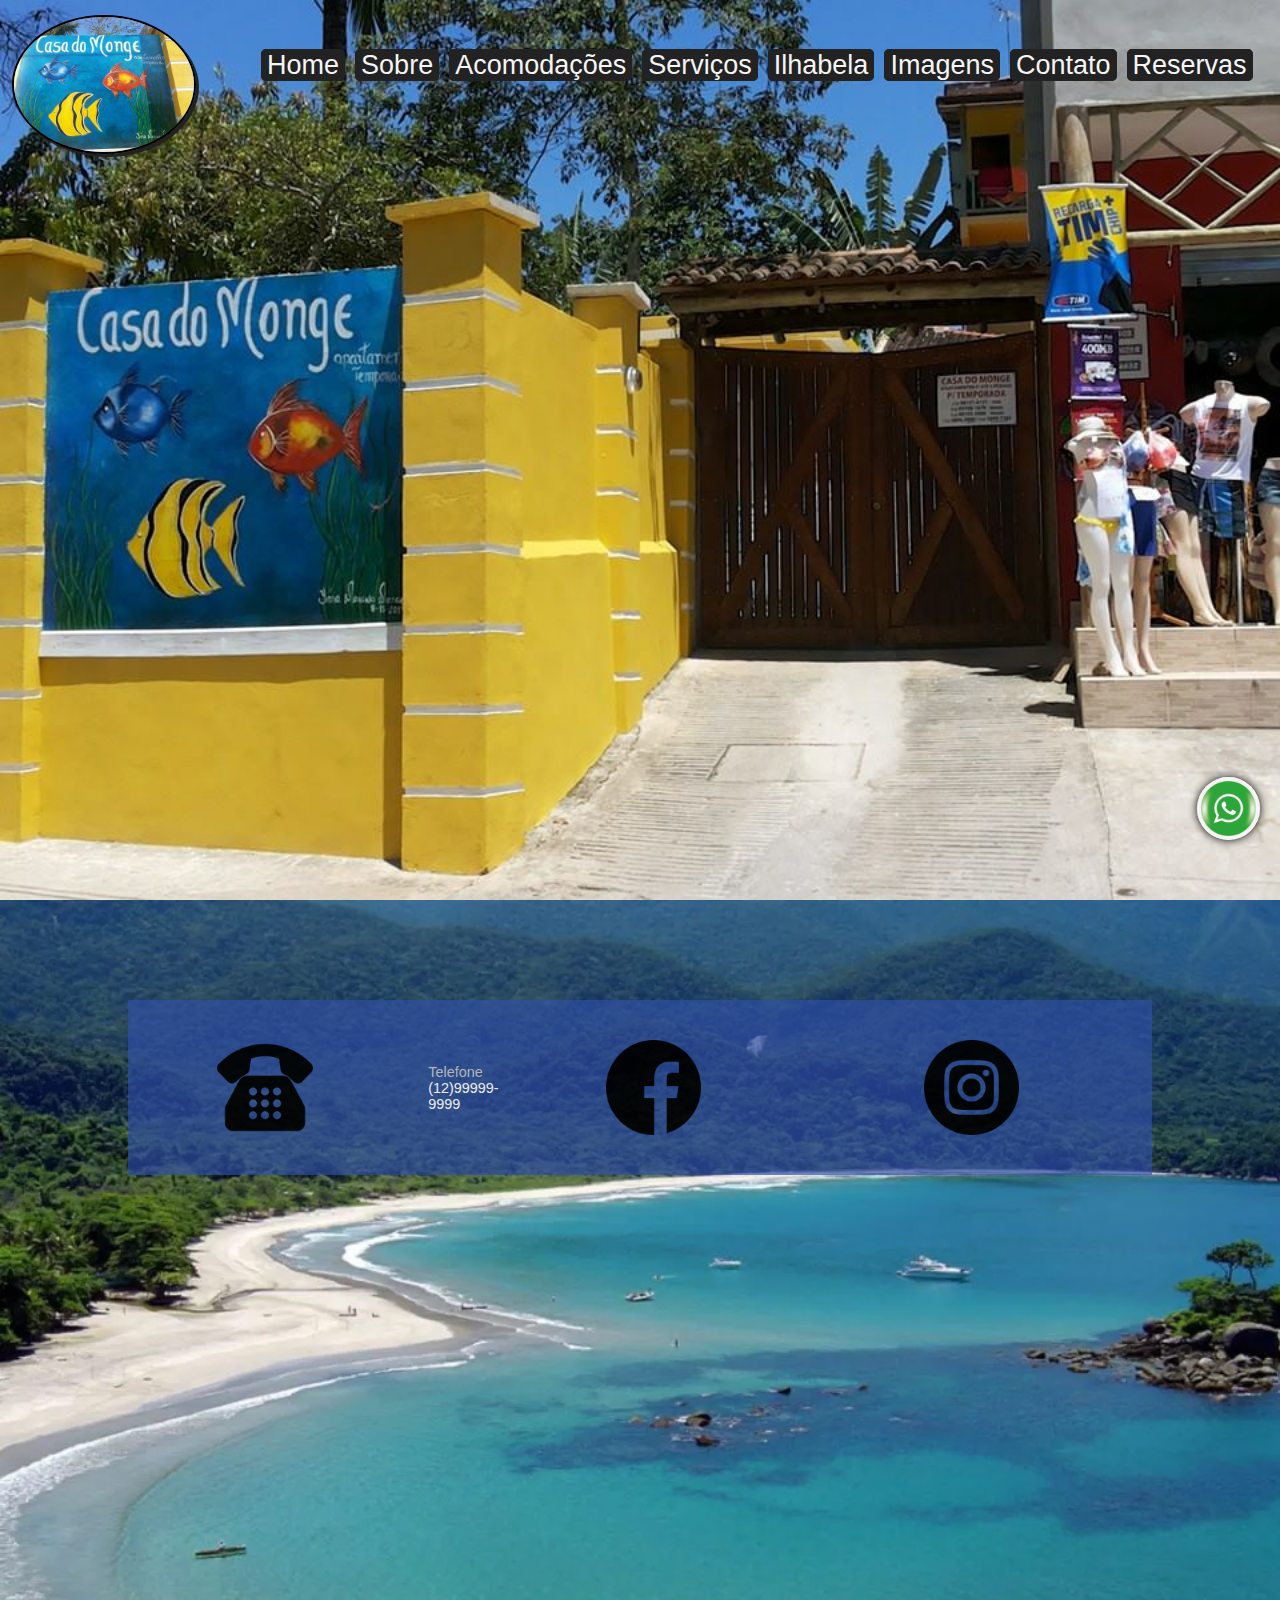
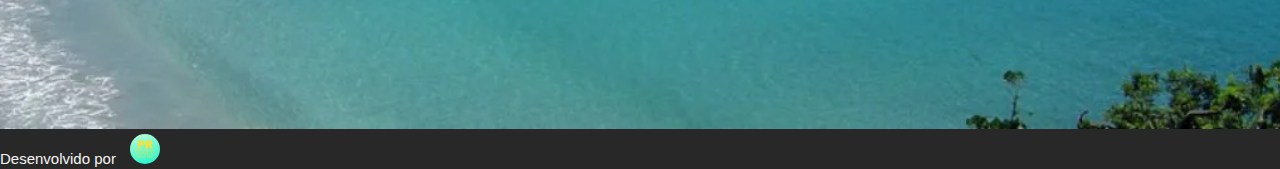
<file: index.html>
<!DOCTYPE html>
<html lang="en">
<head>
    <meta charset="UTF-8">
    <meta http-equiv="X-UA-Compatible" content="IE=edge">
    <meta name="viewport" content="width=device-width, initial-scale=1.0">
    <link rel="stylesheet" href="css/style.css">
    <link rel="stylesheet" href="css/corpo.css">
    <link rel="stylesheet" href="css/stile.css">
    <link rel="stylesheet" href="css/responsive.css">
    <title>Casa do Monge</title>
</head>
<body>
    <head >
        <div class="head">
            <ul class="cabeca">
                <li>
                    <img class="logo" src="/image/logo.jpg" alt="Logo">
                </li>
                <!--Hamburguer-->
                <li>
                    <div class="mobile">
                        <div class="botaoMenu" onclick="abrirOuFecharMenu()"> <img class="hamburguer" src="/image/hamburguer.png" alt=""> </div>

                        <nav>
                            <ul class="menuMobile">
                                <li><a href="index.html" onclick="fecharMenu()">Home</a></li>
                                <li><a href="sobre.html" onclick="fecharMenu()">Sobre</a></li>
                                <li><a href="#" onclick="fecharMenu()">Acomodações</a></li>
                                <li><a href="#" onclick="fecharMenu()">Serviços</a></li>
                                <li><a href="#" onclick="fecharMenu()">Ilhabela</a></li>
                                <li><a href="#" onclick="fecharMenu()">Imagens</a></li>
                                <li><a href="contato.html" onclick="fecharMenu()">Contato</a></li>
                                <li><a href="#" onclick="fecharMenu()">Reservas</a></li>
                            </ul>
                        </nav> 
                    </div>
                </li>
                <!--Hamburger-->
                <li>
                    <nav>
                        <ul class="menu">
                            <li><a href="index.html">Home</a> </li>
                            <li><a href="sobre.html">Sobre</a></li>
                            <li><a href="#">Acomodações</a></li>
                            <li><a href="#">Serviços</a></li>
                            <li><a href="#">Ilhabela</a></li>
                            <li><a href="#">Imagens</a></li>
                            <li><a href="contato.html">Contato</a></li>
                            <li><a href="#">Reservas</a></li>
                        </ul>
                    </nav>
                </li>
            </ul>
        </div>
    </head>

    <section class="location">
        <div class="container">
            <div class="end">
                <div class="info">
                    <div class="icon">
                        <img src="/image/phone.png" alt="">
                    </div>
                    <div class="text">
                        <span>Telefone</span>
                        <span>(12)99999-9999</span>
                    </div>
                    <div class="icon">
                        <a href="#"><img src="/image/face.png" alt="Facebook"></a>    
                    </div>
                    <div class="icon">
                        <a href="#"><img src="/image/insta.png" alt="Instagram"></a>
                    </div>
                </div>
            </div>
            <div class="map">
                <iframe src="https://www.google.com/maps/embed?pb=!1m18!1m12!1m3!1d3649.822545484892!2d-45.37504208553597!3d-23.824908477261438!2m3!1f0!2f0!3f0!3m2!1i1024!2i768!4f13.1!3m3!1m2!1s0x94d297536da07081%3A0x843ae6c5f3a3e9aa!2sR.%20Jos%C3%A9%20Carlos%20Siqueira%2C%20733%20-%20Barra%20Velha%2C%20Ilhabela%20-%20SP%2C%2011630-000!5e0!3m2!1sen!2sbr!4v1616209784956!5m2!1sen!2sbr" width="600" height="450" style="border:0;" allowfullscreen="" loading="lazy"></iframe>
            </div>
        </div>
        
    </section>

    <a href="#"><img id="icon-whats" src="/image/whats.jpg" alt=""></a>

    <footer class="footer">
        <p>Desenvolvido por <a href="#"><img src="/image/Wd.png" alt=""></a></p>
    </footer>
    
    <script src="js/script.js"></script>
</body>
</html>
</file>
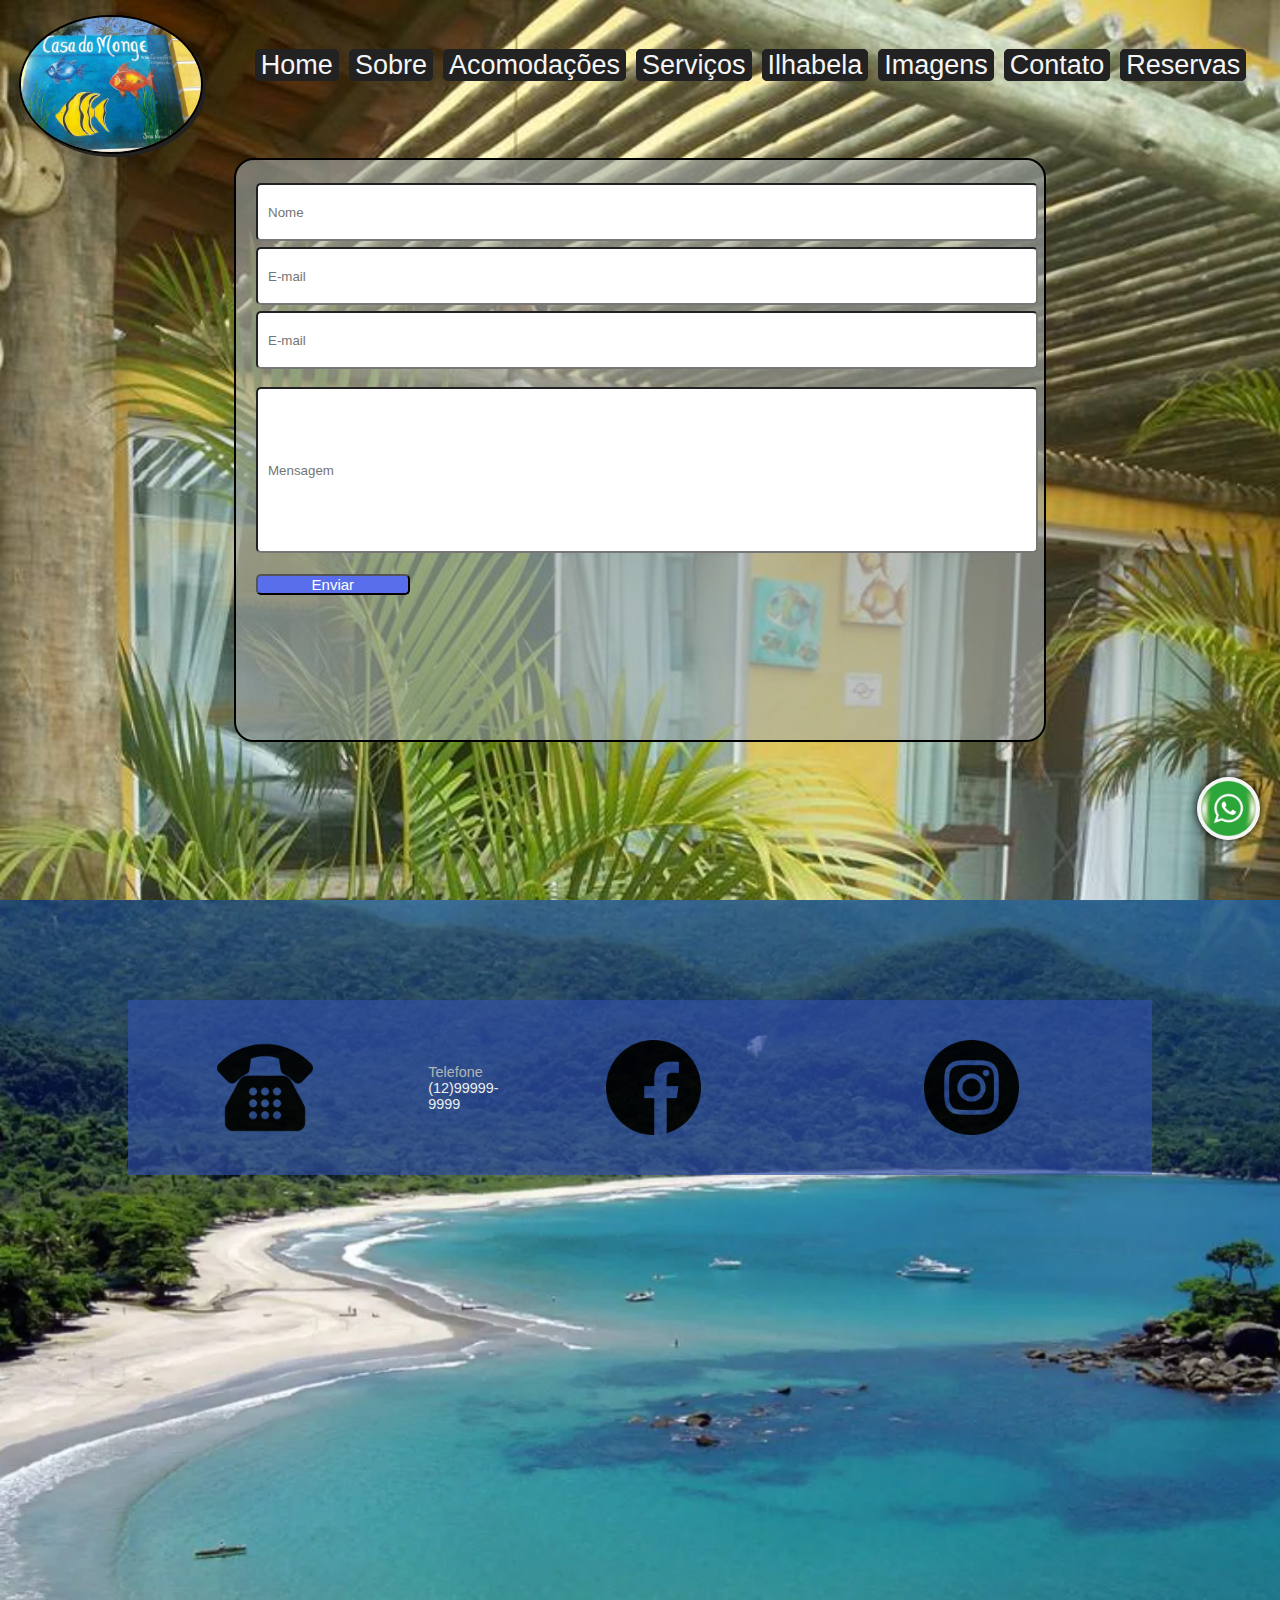
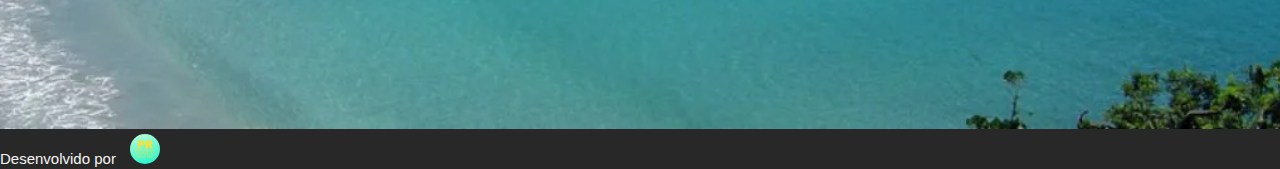
<file: contato.html>
<!DOCTYPE html>
<html lang="en">
<head>
    <meta charset="UTF-8">
    <meta http-equiv="X-UA-Compatible" content="IE=edge">
    <meta name="viewport" content="width=device-width, initial-scale=1.0">
    <link rel="stylesheet" href="css/contato.css">
    <link rel="stylesheet" href="css/corpo.css">
    <link rel="stylesheet" href="css/stile.css">
    <link rel="stylesheet" href="css/responsive.css">
    <title>Casa do Monge</title>
</head>
<body>
    <head >
        <div class="head">
            <ul class="cabeca">
                <li>
                    <img class="logo" src="/image/logo.jpg" alt="Logo">
                </li>
                <!--Hamburguer-->
                <div class="mobile">
                    <div class="botaoMenu" onclick="abrirOuFecharMenu()"> <img class="hamburguer" src="/image/hamburguer.png" alt=""> </div>

                    <nav>
                        <ul class="menuMobile">
                            <li><a href="index.html" onclick="fecharMenu()">Home</a></li>
                            <li><a href="sobre.html" onclick="fecharMenu()">Sobre</a></li>
                            <li><a href="#" onclick="fecharMenu()">Acomodações</a></li>
                            <li><a href="#" onclick="fecharMenu()">Serviços</a></li>
                            <li><a href="#" onclick="fecharMenu()">Ilhabela</a></li>
                            <li><a href="#" onclick="fecharMenu()">Imagens</a></li>
                            <li><a href="contato.html" onclick="fecharMenu()">Contato</a></li>
                            <li><a href="#" onclick="fecharMenu()">Reservas</a></li>
                        </ul>
                    </nav> 
                </div>
                <!--Hamburger-->
                <li>
                    <nav>
                        <ul class="menu">
                            <li><a href="index.html">Home</a> </li>
                            <li><a href="sobre.html">Sobre</a></li>
                            <li><a href="#">Acomodações</a></li>
                            <li><a href="#">Serviços</a></li>
                            <li><a href="#">Ilhabela</a></li>
                            <li><a href="#">Imagens</a></li>
                            <li><a href="contato.html">Contato</a></li>
                            <li><a href="#">Reservas</a></li>
                        </ul>
                    </nav>
                </li>
            </ul>
            <div class="contato">
                <form class="form" action="https://hotmail.us1.list-manage.com/subscribe/post?u=6bb90883a273d15b7e61461e1&amp;id=1eee1b345e" method="post" id="mc-embedded-subscribe-form" name="mc-embedded-subscribe-form" class="validate" target="_blank" novalidate>
                    <input class="entrada" type="text" placeholder="Nome" name="FNAME">
                    <br>
                    <input class="entrada" type="text" placeholder="E-mail" name="Telefone">
                    <br>
                    <input class="entrada" type="email" placeholder="E-mail" name="EMAIL">
                    <br>
                    <input class="mensagem" type="text" placeholder="Mensagem" name="MENSAGEM">
                    <br><br>
                     <!-- real people should not fill this in and expect good things - do not remove this or risk form bot signups-->
                    <div style="position: absolute; left: -5000px;" aria-hidden="true"><input type="text" name="b_6bb90883a273d15b7e61461e1_1eee1b345e" tabindex="-1" value=""></div>
                    <div class="clear"><input type="submit" value="Enviar" name="subscribe" id="mc-embedded-subscribe" class="button"></div>
                </form>
            </div>
        </div>
        
    </head>

    <section class="location">
        <div class="container">
            <div class="end">
                <div class="info">
                    <div class="icon">
                        <img src="./image/phone.png" alt="">
                    </div>
                    <div class="text">
                        <span>Telefone</span>
                        <span>(12)99999-9999</span>
                    </div>
                    <div class="icon">
                        <a href="#"><img src="/image/face.png" alt="Facebook"></a>    
                    </div>
                    <div class="icon">
                        <a href="#"><img src="/image/insta.png" alt="Instagram"></a>
                    </div>
                </div>
            </div>
            <div class="map">
                <iframe src="https://www.google.com/maps/embed?pb=!1m18!1m12!1m3!1d3649.822545484892!2d-45.37504208553597!3d-23.824908477261438!2m3!1f0!2f0!3f0!3m2!1i1024!2i768!4f13.1!3m3!1m2!1s0x94d297536da07081%3A0x843ae6c5f3a3e9aa!2sR.%20Jos%C3%A9%20Carlos%20Siqueira%2C%20733%20-%20Barra%20Velha%2C%20Ilhabela%20-%20SP%2C%2011630-000!5e0!3m2!1sen!2sbr!4v1616209784956!5m2!1sen!2sbr" width="600" height="450" style="border:0;" allowfullscreen="" loading="lazy"></iframe>
            </div>
        </div>
        
    </section>

    <a href="#"><img id="icon-whats" src="/image/whats.jpg" alt=""></a>

    <footer class="footer">
        <p>Desenvolvido por <a href="#"><img src="/image/Wd.png" alt=""></a></p>
    </footer>
    

    <script src="js/script.js"></script>
</body>
</html>
</file>
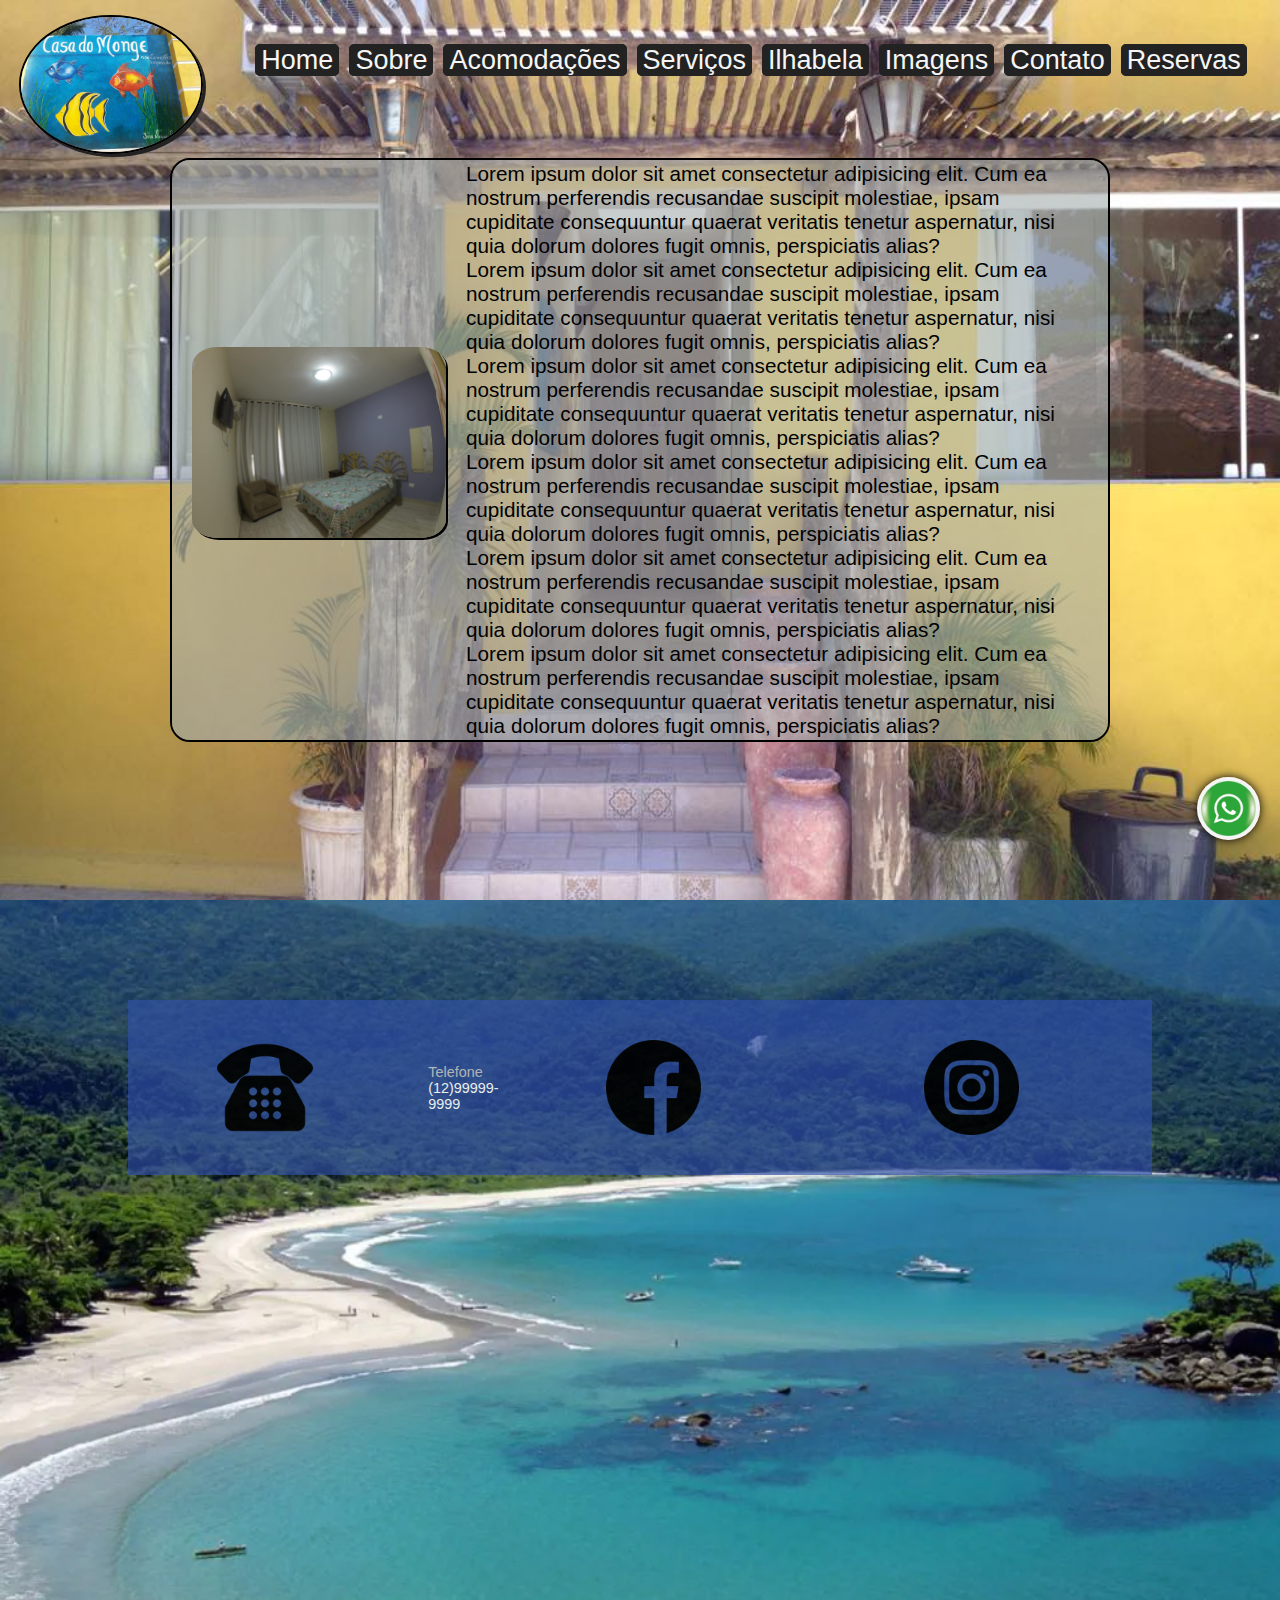
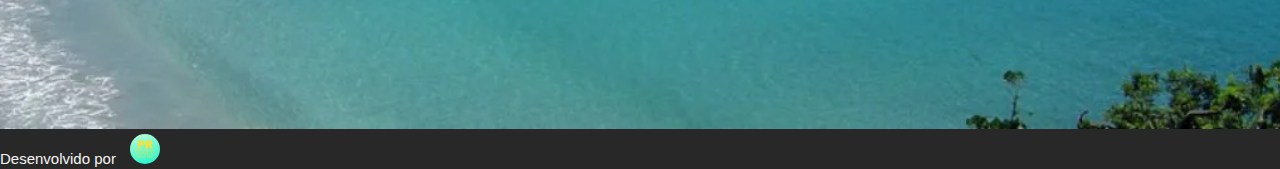
<file: sobre.html>
<!DOCTYPE html>
<html lang="en">
<head>
    <meta charset="UTF-8">
    <meta http-equiv="X-UA-Compatible" content="IE=edge">
    <meta name="viewport" content="width=device-width, initial-scale=1.0">
    <link rel="stylesheet" href="css/sobre.css">
    <link rel="stylesheet" href="css/corpo.css">
    <link rel="stylesheet" href="css/stile.css">
    <link rel="stylesheet" href="css/responsive.css">
    <title>Casa do Monge</title>
</head>
<body>
    <head >
        <div class="head">
            <ul class="cabeca">
                <li>
                    <img class="logo" src="/image/logo.jpg" alt="Logo">
                </li>
                <!--Hamburguer-->
                <div class="mobile">
                    <div class="botaoMenu" onclick="abrirOuFecharMenu()"> <img class="hamburguer" src="/image/hamburguer.png" alt=""> </div>
                    <nav>
                        <ul class="menuMobile">
                            <li><a href="index.html" onclick="fecharMenu()">Home</a></li>
                            <li><a href="sobre.html" onclick="fecharMenu()">Sobre</a></li>
                            <li><a href="#" onclick="fecharMenu()">Acomodações</a></li>
                            <li><a href="#" onclick="fecharMenu()">Serviços</a></li>
                            <li><a href="#" onclick="fecharMenu()">Ilhabela</a></li>
                            <li><a href="#" onclick="fecharMenu()">Imagens</a></li>
                            <li><a href="contato.html" onclick="fecharMenu()">Contato</a></li>
                            <li><a href="#" onclick="fecharMenu()">Reservas</a></li>
                        </ul>
                    </nav> 
                </div>
                <!--Hamburger-->
                <li>
                    <nav>
                        <ul class="menu">
                            <li><a href="index.html">Home</a> </li>
                            <li><a href="sobre.html">Sobre</a></li>
                            <li><a href="#">Acomodações</a></li>
                            <li><a href="#">Serviços</a></li>
                            <li><a href="#">Ilhabela</a></li>
                            <li><a href="#">Imagens</a></li>
                            <li><a href="contato.html">Contato</a></li>
                            <li><a href="#">Reservas</a></li>
                        </ul>
                    </nav>
                </li>
            </ul>
            <div class="sobre">
                <div class="img">
                    <img src="/image/sobre1.jpg" alt="">
                </div>
                <div>
                    <p>
                        Lorem ipsum dolor sit amet consectetur adipisicing elit. Cum ea nostrum perferendis recusandae suscipit molestiae, ipsam cupiditate consequuntur quaerat veritatis tenetur aspernatur, nisi quia dolorum dolores fugit omnis, perspiciatis alias?
                    </p>
                    <p>
                        Lorem ipsum dolor sit amet consectetur adipisicing elit. Cum ea nostrum perferendis recusandae suscipit molestiae, ipsam cupiditate consequuntur quaerat veritatis tenetur aspernatur, nisi quia dolorum dolores fugit omnis, perspiciatis alias?
                    </p>
                    <p>
                        Lorem ipsum dolor sit amet consectetur adipisicing elit. Cum ea nostrum perferendis recusandae suscipit molestiae, ipsam cupiditate consequuntur quaerat veritatis tenetur aspernatur, nisi quia dolorum dolores fugit omnis, perspiciatis alias?
                    </p>
                    <p>
                        Lorem ipsum dolor sit amet consectetur adipisicing elit. Cum ea nostrum perferendis recusandae suscipit molestiae, ipsam cupiditate consequuntur quaerat veritatis tenetur aspernatur, nisi quia dolorum dolores fugit omnis, perspiciatis alias?
                    </p>
                    <p>
                        Lorem ipsum dolor sit amet consectetur adipisicing elit. Cum ea nostrum perferendis recusandae suscipit molestiae, ipsam cupiditate consequuntur quaerat veritatis tenetur aspernatur, nisi quia dolorum dolores fugit omnis, perspiciatis alias?
                    </p>
                    <p>
                        Lorem ipsum dolor sit amet consectetur adipisicing elit. Cum ea nostrum perferendis recusandae suscipit molestiae, ipsam cupiditate consequuntur quaerat veritatis tenetur aspernatur, nisi quia dolorum dolores fugit omnis, perspiciatis alias?
                    </p>
                </div>
            </div>
        </div>
        
    </head>

    <section class="location">
        <div class="container">
            <div class="end">
                <div class="info">
                    <div class="icon">
                        <img src="/image/phone.png" alt="">
                    </div>
                    <div class="text">
                        <span>Telefone</span>
                        <span>(12)99999-9999</span>
                    </div>
                    <div class="icon">
                        <a href="#"><img src="/image/face.png" alt="Facebook"></a>    
                    </div>
                    <div class="icon">
                        <a href="#"><img src="/image/insta.png" alt="Instagram"></a>
                    </div>
                </div>
            </div>
            <div class="map">
                <iframe src="https://www.google.com/maps/embed?pb=!1m18!1m12!1m3!1d3649.822545484892!2d-45.37504208553597!3d-23.824908477261438!2m3!1f0!2f0!3f0!3m2!1i1024!2i768!4f13.1!3m3!1m2!1s0x94d297536da07081%3A0x843ae6c5f3a3e9aa!2sR.%20Jos%C3%A9%20Carlos%20Siqueira%2C%20733%20-%20Barra%20Velha%2C%20Ilhabela%20-%20SP%2C%2011630-000!5e0!3m2!1sen!2sbr!4v1616209784956!5m2!1sen!2sbr" width="600" height="450" style="border:0;" allowfullscreen="" loading="lazy"></iframe>
            </div>
        </div>
        
    </section>

    <a href="#"><img id="icon-whats" src="/image/whats.jpg" alt=""></a>

    <footer class="footer">
        <p>Desenvolvido por <a href="#"><img src="/image/Wd.png" alt=""></a></p>
    </footer>
    
    <script src="js/script.js"></script>
</body>
</html>
</file>
<file: css/style.css>
* {
  margin: 0;
  padding: 0;
  text-decoration: none;
  list-style: none;
  font-family: Arial, Helvetica, sans-serif;
}

html, body {
  width: 100%;
  height: 100%;
}

.head {
  display: flex;
  justify-content: space-around;
  width: 100%;
  height: 100vh;
  background-color: rgba(45, 46, 46, 0.075);
  background-image: url("../image/front.jpg");
  background-repeat: no-repeat;
  background-size: cover;
}
.head .cabeca {
  display: flex;
  justify-content: space-around;
  width: 100%;
  align-content: baseline;
}
.head .cabeca .logo {
  width: 20vh;
  margin-top: 15px;
  border: 2px solid black;
  border-radius: 100%;
  box-shadow: 3px 3px 0 #222222;
}
.head .cabeca .menu {
  display: flex;
  justify-content: space-around;
  font-size: 3vh;
  margin: 50px 10px 0 10px;
}
.head .cabeca .menu a {
  color: whitesmoke;
  margin: 0 5px;
  padding: 0 5px;
  border: 1px solid #222222;
  border-radius: 5px;
  background-color: #222222;
}
.head .cabeca .social img {
  margin-top: 15px;
  width: 10vh;
}/*# sourceMappingURL=style.css.map */
</file>
<file: css/corpo.css>
/**************
* LOCATION
***************/
.location {
  padding: 100px 0;
  background-image: url(../image/castelhanos.jpg);
  background-size: cover;
  vertical-align: middle;
}
.location .container {
  width: 80%;
  margin-left: auto;
  margin-right: auto;
  opacity: 0.9;
}
.location .container .end {
  display: flex;
  justify-content: space-between;
  background-color: #304fa7bd;
  padding: 30px 0px;
  width: 100%;
}
.location .container .end .info {
  display: flex;
  align-items: center;
  justify-content: space-around;
}
.location .container .end .info .icon img {
  display: flex;
  align-items: center;
  justify-content: center;
  padding: 10px;
  width: 30%;
  height: 30%;
  margin-right: 15px;
}
.location .container .end .info .icon img:first-child {
  margin-left: 25%;
  margin-right: 0;
}
.location .container .end .info .text span {
  display: block;
  font-size: 90%;
  padding: 0px;
  margin-left: -25%;
}
.location .container .end .info .text span:first-child {
  color: silver;
}
.location .container .end .info .text span:last-child {
  color: white;
}
.location .container .map {
  width: 100%;
}
.location .container .map iframe {
  width: 100%;
}

#icon-whats {
  height: 7vh;
  width: 7vh;
  position: fixed;
  bottom: 60px;
  right: 20px;
  box-shadow: 0 0 10px black;
  border-radius: 100%;
}

.footer {
  width: 100%;
  background-color: #292828;
  color: whitesmoke;
  height: 40px;
  font-size: 15px;
}
.footer img {
  width: 30px;
  border-radius: 100%;
  margin: 5px 0 0 10px;
}/*# sourceMappingURL=corpo.css.map */
</file>
<file: css/stile.css>
.mobile {
    display: none;
}

.menuMobile {
    position: absolute;
    top: -100%;
    right: -100%;
    width: 100px;
    height: fit-content;
    background-color: rgba(71, 70, 70, 0.774);
    border-radius: 20px;
    padding-left: 3px;
    padding-right: 3px;
    font-size: 90%;
    color: rgb(8, 8, 8);
    transition: all 800ms ease;
}

.menuMobile li {
    text-align: justify;
    width: 15px;
    padding: 5px;
    margin: 1px solid black;
}

.menuMobile a {
    color: rgb(8, 8, 8);
    padding: 3px;
}

.menuMobile a:hover {
    background: black;
    margin: 1px solid cornsilk;
    border-radius: 5px;
    color: white;
}

.menuMobile.aberto {
    top: 50px;
    right: 10px;
    text-align: justify;
}

.botaoMenu {
    position: absolute;
    top: 20px;
    right: 20px;
}

.botaoMenu:hover {
    font-weight: bold;
    cursor: pointer;
}

.hamburguer {
    width: 30px;
    background-color: rgba(71, 70, 70, 0.774);
}
</file>
<file: css/responsive.css>
@media (max-width: 900px) {
  .head .cabeca .menu {
    display: none;
  }

  .botaoMenu, .mobile {
    display: block;
  }
}/*# sourceMappingURL=responsive.css.map */
</file>
<file: css/contato.css>
* {
  margin: 0;
  padding: 0;
  text-decoration: none;
  list-style: none;
  font-family: Arial, Helvetica, sans-serif;
}

html, body {
  width: 100%;
  height: 100%;
}

.head {
  width: 100%;
  height: 100vh;
  background-color: rgba(45, 46, 46, 0.075);
  background-image: url("../image/contato.jpg");
  background-repeat: no-repeat;
  background-size: cover;
}
.head .cabeca {
  display: flex;
  justify-content: space-around;
  width: 100%;
  align-content: baseline;
}
.head .cabeca .logo {
  width: 20vh;
  margin-top: 15px;
  border: 2px solid black;
  border-radius: 100%;
  box-shadow: 3px 3px 0 #222222;
}
.head .cabeca .menu {
  display: flex;
  justify-content: space-around;
  font-size: 3vh;
  margin: 50px 10px 0 10px;
}
.head .cabeca .menu a {
  color: whitesmoke;
  margin: 0 5px;
  padding: 0 5px;
  border: 1px solid #222222;
  border-radius: 5px;
  background-color: #222222;
}
.head .cabeca .social img {
  margin-top: 15px;
  width: 10vh;
}
.head .contato {
  width: 60%;
  height: 60%;
  margin-left: auto;
  margin-right: auto;
  background-color: rgba(164, 172, 172, 0.603);
  padding: 20px;
  border: 2px solid black;
  border-radius: 20px;
}
.head .contato .form {
  display: block;
  height: 100%;
}
.head .contato .form .entrada {
  margin: 3px auto;
  padding-left: 10px;
  width: 100%;
  height: 10%;
  border-radius: 5px;
}
.head .contato .form .mensagem {
  margin: 15px auto 3px auto;
  padding-left: 10px;
  width: 100%;
  height: 30%;
  border-radius: 5px;
}
.head .contato .form label {
  font-size: 13px;
}
.head .contato .form .button {
  width: 20%;
  height: 5%;
  margin-left: auto;
  margin-right: auto;
  border-radius: 5px;
  background-color: #586eeb;
  color: white;
  font-size: 15px;
}
.head .contato .form .button:hover {
  background: #2e45c9;
}/*# sourceMappingURL=contato.css.map */
</file>
<file: css/sobre.css>
* {
  margin: 0;
  padding: 0;
  text-decoration: none;
  list-style: none;
  font-family: Arial, Helvetica, sans-serif;
}

html, body {
  width: 100%;
  height: 100%;
}

.head {
  width: 100%;
  height: 100vh;
  background-color: rgba(45, 46, 46, 0.075);
  background-image: url("../image/sobre.jpg");
  background-repeat: no-repeat;
  background-size: cover;
}
.head .cabeca {
  display: flex;
  justify-content: space-around;
  width: 100%;
  align-content: baseline;
  vertical-align: middle;
}
.head .cabeca .logo {
  width: 20vh;
  margin-top: 15px;
  border: 2px solid black;
  border-radius: 100%;
  box-shadow: 3px 3px 0 #222222;
}
.head .cabeca .menu {
  display: flex;
  justify-content: space-around;
  font-size: 3vh;
  margin: 5vh 1vh 0 1vh;
}
.head .cabeca .menu a {
  color: whitesmoke;
  margin: 0 5px;
  padding: 0 5px;
  border: 1px solid #222222;
  border-radius: 5px;
  background-color: #222222;
}
.head .cabeca .social img {
  margin-top: 15px;
  width: 10vh;
}
.head .sobre {
  display: flex;
  justify-content: space-around;
  align-items: center;
  overflow: auto;
  overflow-x: hidden;
  margin-left: auto;
  margin-right: auto;
  width: 70%;
  height: 60%;
  background-color: rgba(164, 172, 172, 0.603);
  padding: 20px;
  border: 2px solid black;
  border-radius: 20px;
  font-size: 2.3vh;
}
.head .sobre .img {
  display: block;
  width: 100%;
  height: auto;
  padding: 0 20px 10px 0;
  align-items: center;
}
.head .sobre .img img {
  width: 100%;
  height: auto;
  vertical-align: center;
  border-radius: 10%;
  box-shadow: 2px 2px 0 black;
}/*# sourceMappingURL=sobre.css.map */
</file>
